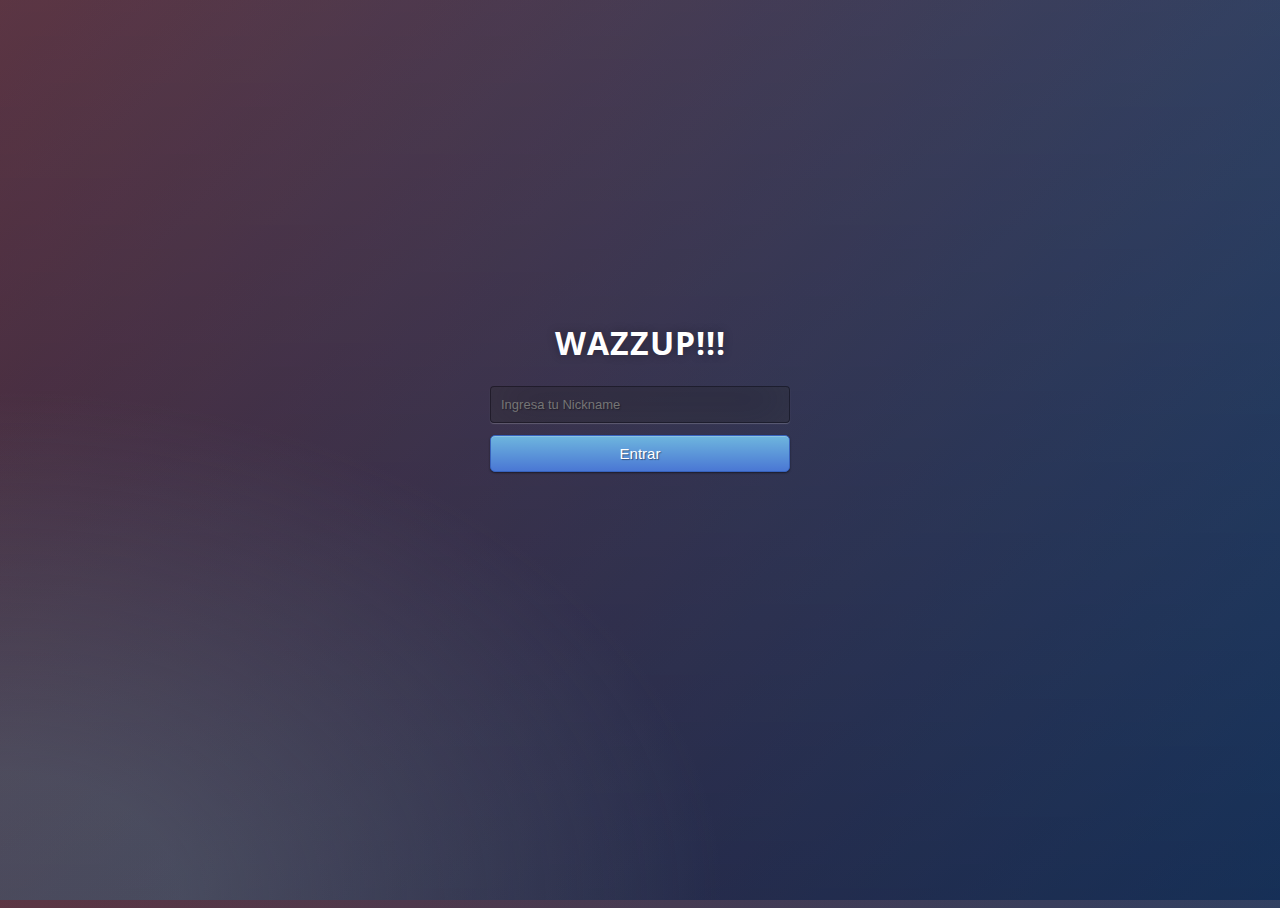
<file: public/index.html>
<!DOCTYPE html>
<html>
<head>
  <meta charset="utf-8">
  <title>BIENVENIDO</title>
  <link rel="stylesheet" type="text/css" href="estilo_login.css">
</head>
<body>
  <div class="login">
  <h1>WAZZUP!!!</h1>
      <input id="nombre" type="text" name="u" placeholder="Ingresa tu Nickname" required="required" />
        <button class="btn btn-primary btn-block btn-large" onclick="enviarNombre()">Entrar</button>
</div>

<script type="text/javascript">
  function enviarNombre(){
    var name=document.getElementById('nombre').value;
    window.location.href="page.html?dato="+name;
  }

</script>

</body>
</html>
</file>
<file: public/estilo_login.css>
@import url(https://fonts.googleapis.com/css?family=Open+Sans);
.btn { display: inline-block; *display: inline; *zoom: 1; padding: 4px 10px 4px; margin-bottom: 0; font-size: 13px; line-height: 18px; color: #333333; text-align: center;text-shadow: 0 1px 1px rgba(255, 255, 255, 0.75); vertical-align: middle; background-color: #f5f5f5; background-image: -moz-linear-gradient(top, #ffffff, #e6e6e6); background-image: -ms-linear-gradient(top, #ffffff, #e6e6e6); background-image: -webkit-gradient(linear, 0 0, 0 100%, from(#ffffff), to(#e6e6e6)); background-image: -webkit-linear-gradient(top, #ffffff, #e6e6e6); background-image: -o-linear-gradient(top, #ffffff, #e6e6e6); background-image: linear-gradient(top, #ffffff, #e6e6e6); background-repeat: repeat-x; filter: progid:dximagetransform.microsoft.gradient(startColorstr=#ffffff, endColorstr=#e6e6e6, GradientType=0); border-color: #e6e6e6 #e6e6e6 #e6e6e6; border-color: rgba(0, 0, 0, 0.1) rgba(0, 0, 0, 0.1) rgba(0, 0, 0, 0.25); border: 1px solid #e6e6e6; -webkit-border-radius: 4px; -moz-border-radius: 4px; border-radius: 4px; -webkit-box-shadow: inset 0 1px 0 rgba(255, 255, 255, 0.2), 0 1px 2px rgba(0, 0, 0, 0.05); -moz-box-shadow: inset 0 1px 0 rgba(255, 255, 255, 0.2), 0 1px 2px rgba(0, 0, 0, 0.05); box-shadow: inset 0 1px 0 rgba(255, 255, 255, 0.2), 0 1px 2px rgba(0, 0, 0, 0.05); cursor: pointer; *margin-left: .3em; }
.btn:hover, .btn:active, .btn.active, .btn.disabled, .btn[disabled] { background-color: #e6e6e6; }
.btn-large { padding: 9px 14px; font-size: 15px; line-height: normal; -webkit-border-radius: 5px; -moz-border-radius: 5px; border-radius: 5px; }
.btn:hover { color: #333333; text-decoration: none; background-color: #e6e6e6; background-position: 0 -15px; -webkit-transition: background-position 0.1s linear; -moz-transition: background-position 0.1s linear; -ms-transition: background-position 0.1s linear; -o-transition: background-position 0.1s linear; transition: background-position 0.1s linear; }
.btn-primary, .btn-primary:hover { text-shadow: 0 -1px 0 rgba(0, 0, 0, 0.25); color: #ffffff; }
.btn-primary.active { color: rgba(255, 255, 255, 0.75); }
.btn-primary { background-color: #4a77d4; background-image: -moz-linear-gradient(top, #6eb6de, #4a77d4); background-image: -ms-linear-gradient(top, #6eb6de, #4a77d4); background-image: -webkit-gradient(linear, 0 0, 0 100%, from(#6eb6de), to(#4a77d4)); background-image: -webkit-linear-gradient(top, #6eb6de, #4a77d4); background-image: -o-linear-gradient(top, #6eb6de, #4a77d4); background-image: linear-gradient(top, #6eb6de, #4a77d4); background-repeat: repeat-x; filter: progid:dximagetransform.microsoft.gradient(startColorstr=#6eb6de, endColorstr=#4a77d4, GradientType=0);  border: 1px solid #3762bc; text-shadow: 1px 1px 1px rgba(0,0,0,0.4); box-shadow: inset 0 1px 0 rgba(255, 255, 255, 0.2), 0 1px 2px rgba(0, 0, 0, 0.5); }
.btn-primary:hover, .btn-primary:active, .btn-primary.active, .btn-primary.disabled, .btn-primary[disabled] { filter: none; background-color: #4a77d4; }
.btn-block { width: 100%; display:block; }

* { -webkit-box-sizing:border-box; -moz-box-sizing:border-box; -ms-box-sizing:border-box; -o-box-sizing:border-box; box-sizing:border-box; }

html { width: 100%; height:100%; overflow:hidden; }

body { 
	width: 100%;
	height:100%;
	font-family: 'Open Sans', sans-serif;
	background: #092756;
	background: -moz-radial-gradient(0% 100%, ellipse cover, rgba(104,128,138,.4) 10%,rgba(138,114,76,0) 40%),-moz-linear-gradient(top,  rgba(57,173,219,.25) 0%, rgba(42,60,87,.4) 100%), -moz-linear-gradient(-45deg,  #670d10 0%, #092756 100%);
	background: -webkit-radial-gradient(0% 100%, ellipse cover, rgba(104,128,138,.4) 10%,rgba(138,114,76,0) 40%), -webkit-linear-gradient(top,  rgba(57,173,219,.25) 0%,rgba(42,60,87,.4) 100%), -webkit-linear-gradient(-45deg,  #670d10 0%,#092756 100%);
	background: -o-radial-gradient(0% 100%, ellipse cover, rgba(104,128,138,.4) 10%,rgba(138,114,76,0) 40%), -o-linear-gradient(top,  rgba(57,173,219,.25) 0%,rgba(42,60,87,.4) 100%), -o-linear-gradient(-45deg,  #670d10 0%,#092756 100%);
	background: -ms-radial-gradient(0% 100%, ellipse cover, rgba(104,128,138,.4) 10%,rgba(138,114,76,0) 40%), -ms-linear-gradient(top,  rgba(57,173,219,.25) 0%,rgba(42,60,87,.4) 100%), -ms-linear-gradient(-45deg,  #670d10 0%,#092756 100%);
	background: -webkit-radial-gradient(0% 100%, ellipse cover, rgba(104,128,138,.4) 10%,rgba(138,114,76,0) 40%), linear-gradient(to bottom,  rgba(57,173,219,.25) 0%,rgba(42,60,87,.4) 100%), linear-gradient(135deg,  #670d10 0%,#092756 100%);
	filter: progid:DXImageTransform.Microsoft.gradient( startColorstr='#3E1D6D', endColorstr='#092756',GradientType=1 );
}
.login { 
	position: absolute;
	top: 50%;
	left: 50%;
	margin: -150px 0 0 -150px;
	width:300px;
	height:300px;
}
.login h1 { color: #fff; text-shadow: 0 0 10px rgba(0,0,0,0.3); letter-spacing:1px; text-align:center; }

input { 
	width: 100%; 
	margin-bottom: 12px; 
	background: rgba(0,0,0,0.2);
	border: none;
	outline: none;
	padding: 10px;
	font-size: 13px;
	color: #fff;
	text-shadow: 1px 1px 1px rgba(0,0,0,0.3);
	border: 1px solid rgba(0,0,0,0.3);
	border-radius: 4px;
	box-shadow: inset 0 -5px 45px rgba(100,100,100,0.2), 0 1px 1px rgba(255,255,255,0.2);
	-webkit-transition: box-shadow .5s ease;
	-moz-transition: box-shadow .5s ease;
	-o-transition: box-shadow .5s ease;
	-ms-transition: box-shadow .5s ease;
	transition: box-shadow .5s ease;
}
input:focus { box-shadow: inset 0 -5px 45px rgba(100,100,100,0.4), 0 1px 1px rgba(255,255,255,0.2); }
</file>
